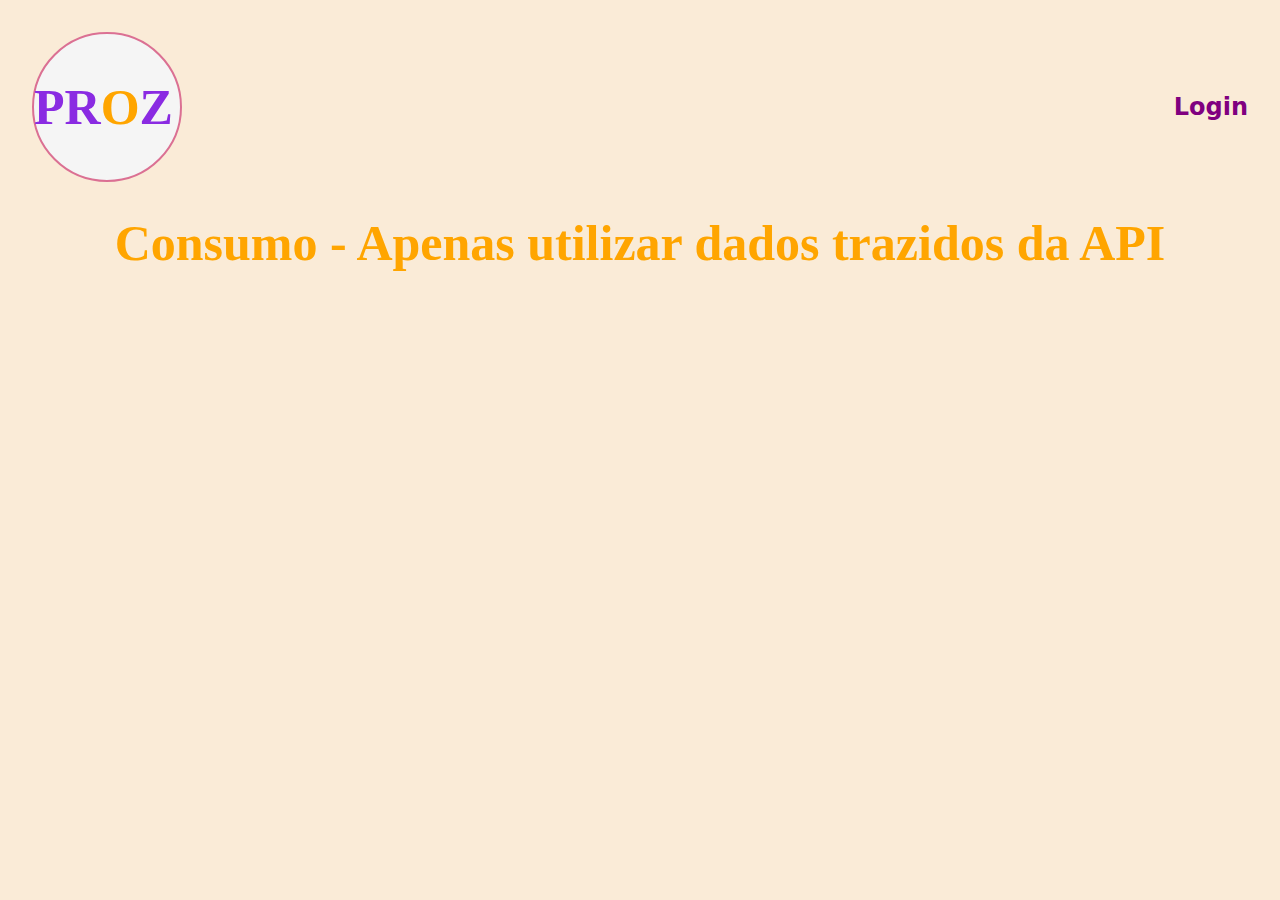
<file: aulas_ao_vivo/aulao - Consumo de API/index.html>
<!DOCTYPE html>
<html lang="en">
  <head>
    <meta charset="UTF-8" />
    <meta http-equiv="X-UA-Compatible" content="IE=edge" />
    <meta name="viewport" content="width=device-width, initial-scale=1.0" />
    <title>Aulao - 27-05</title>
    <link rel="stylesheet" href="./css/reset.css" />
    <link rel="stylesheet" href="./css/style.css" />
    <script src="js/script.js" defer></script>
  </head>
  <body>
    <header>
      <div id="logo-container">
        <p id="logo">PR<span>O</span>Z</p>
      </div>
      <nav>
        <ul>
          <li><a href="./cadastro.html">Login</a></li>
        </ul>
      </nav>
    </header>
    <main>
      <h1>Consumo - Apenas utilizar dados trazidos da API</h1>
      <section id="container-principal">
        <div class="card"></div>
      </section>
    </main>
    <footer></footer>
  </body>
</html>
</file>
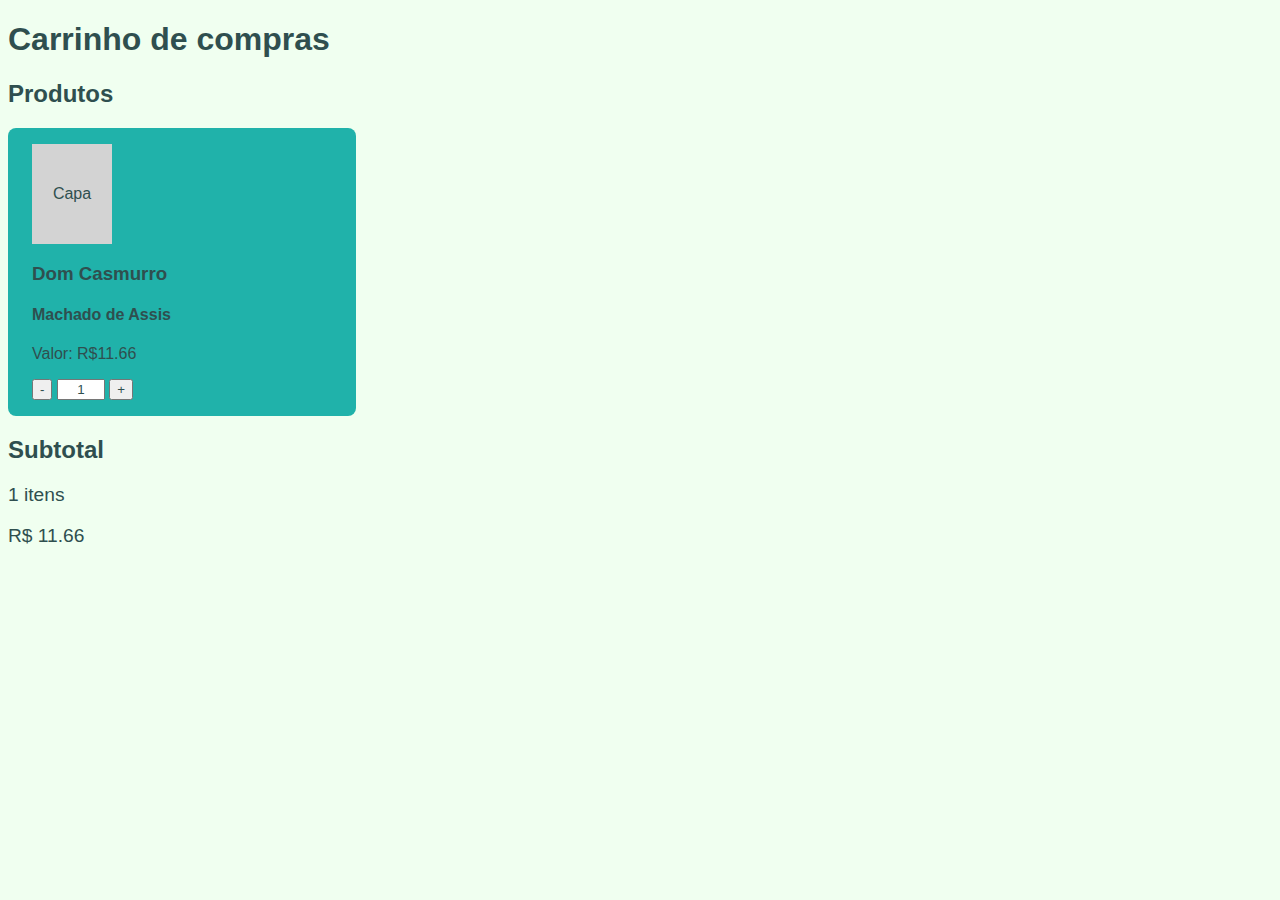
<file: aulas_ao_vivo/javascript/aula-event-listener-eventos-mouse/index.html>
<!DOCTYPE html>
<html lang="en">
<head>
  <meta charset="UTF-8">
  <meta http-equiv="X-UA-Compatible" content="IE=edge">
  <meta name="viewport" content="width=device-width, initial-scale=1.0">
  <script src="script.js" defer></script>
  <link rel="stylesheet" href="style.css">
  <title>Carrinho de compras</title>
</head>
<body>
  <h1>Carrinho de compras</h1>
  <h2>Produtos</h2>
  <section id="carrinho">
    <div class="item-carrinho" id="produto-01">
      <div class="capa"></div>
      <h3>Dom Casmurro</h3>
      <h4>Machado de Assis</h4>
      <p>Valor: R$11.66</p>
      <button id="btn-subtrair-produto-01">-</button>
      <input id="quantidade-produto-01" type="number" value="1" min="0">
      <button id="btn-adicionar-produto-01">+</button>
    </div>
  </section>
  <h2>Subtotal</h2>
  <section id="subtotal">
    <p><span id="quantidade-subtotal">0</span></p>
    <p>R$ <span id="valor-subtotal">0</span></p>
  </section>
</body>
</html>
</file>
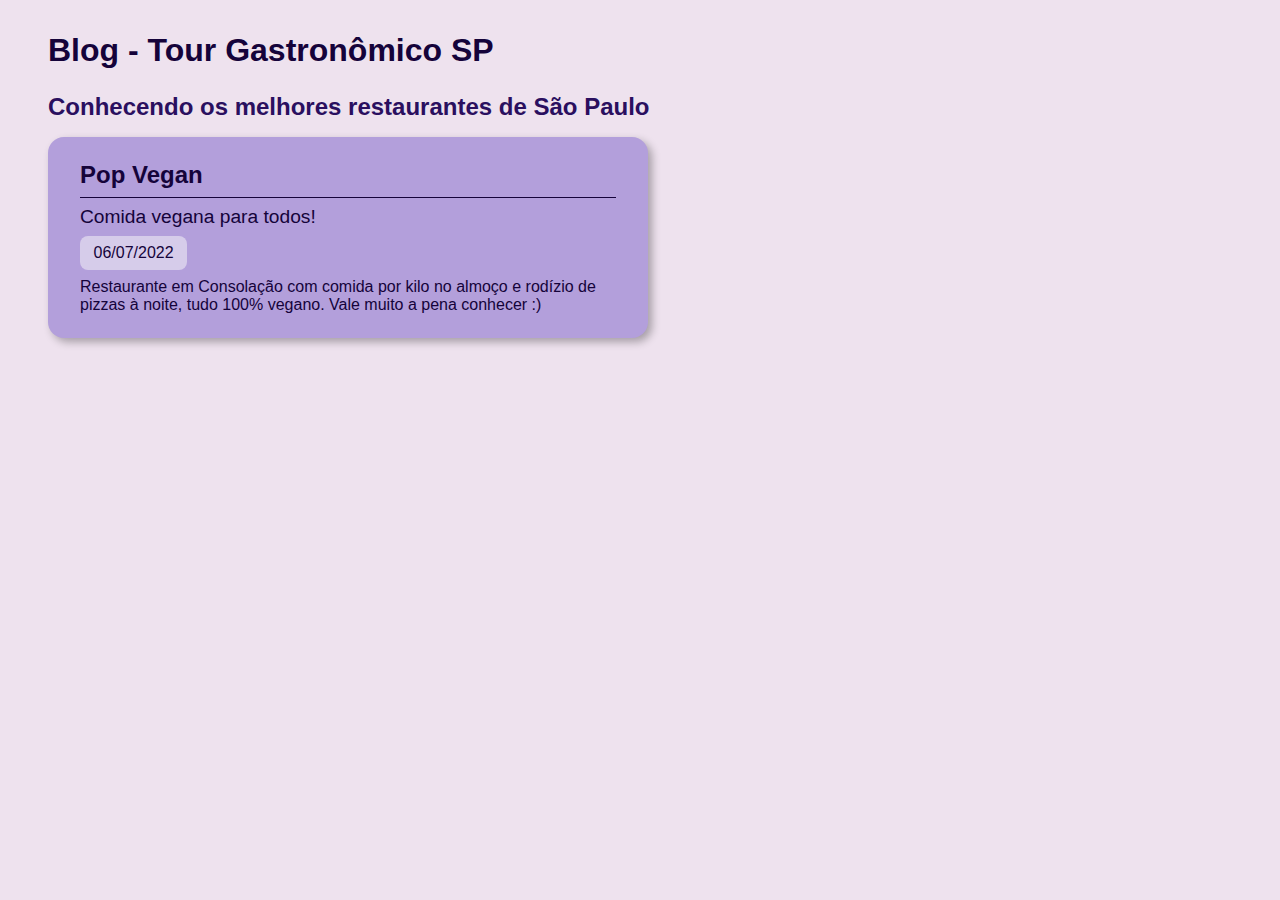
<file: aulas_ao_vivo/javascript/aula17-criar-elementos-no-dom/index.html>
<!DOCTYPE html>
<html lang="en">
<head>
  <meta charset="UTF-8">
  <meta http-equiv="X-UA-Compatible" content="IE=edge">
  <meta name="viewport" content="width=device-width, initial-scale=1.0">
  <link rel="stylesheet" href="style.css">
  <script src="script.js" defer></script>
  <title>Criar elementos no DOM</title>
</head>
<body>
  <h1><strong>Blog</strong> - Tour Gastronômico SP</h1>
  <h2>Conhecendo os melhores restaurantes de São Paulo</h2>
  <main>
    <article id="post-1">
      <h3>Pop Vegan</h3>
      <p class="subtitulo">Comida vegana para todos!</p>
      <div class="data">06/07/2022</div>
      <p>Restaurante em Consolação com comida por kilo no almoço e rodízio de pizzas à noite, tudo 100% vegano. Vale muito a pena conhecer :)</p>
    </article>
  </main>
</body>
</html>
</file>
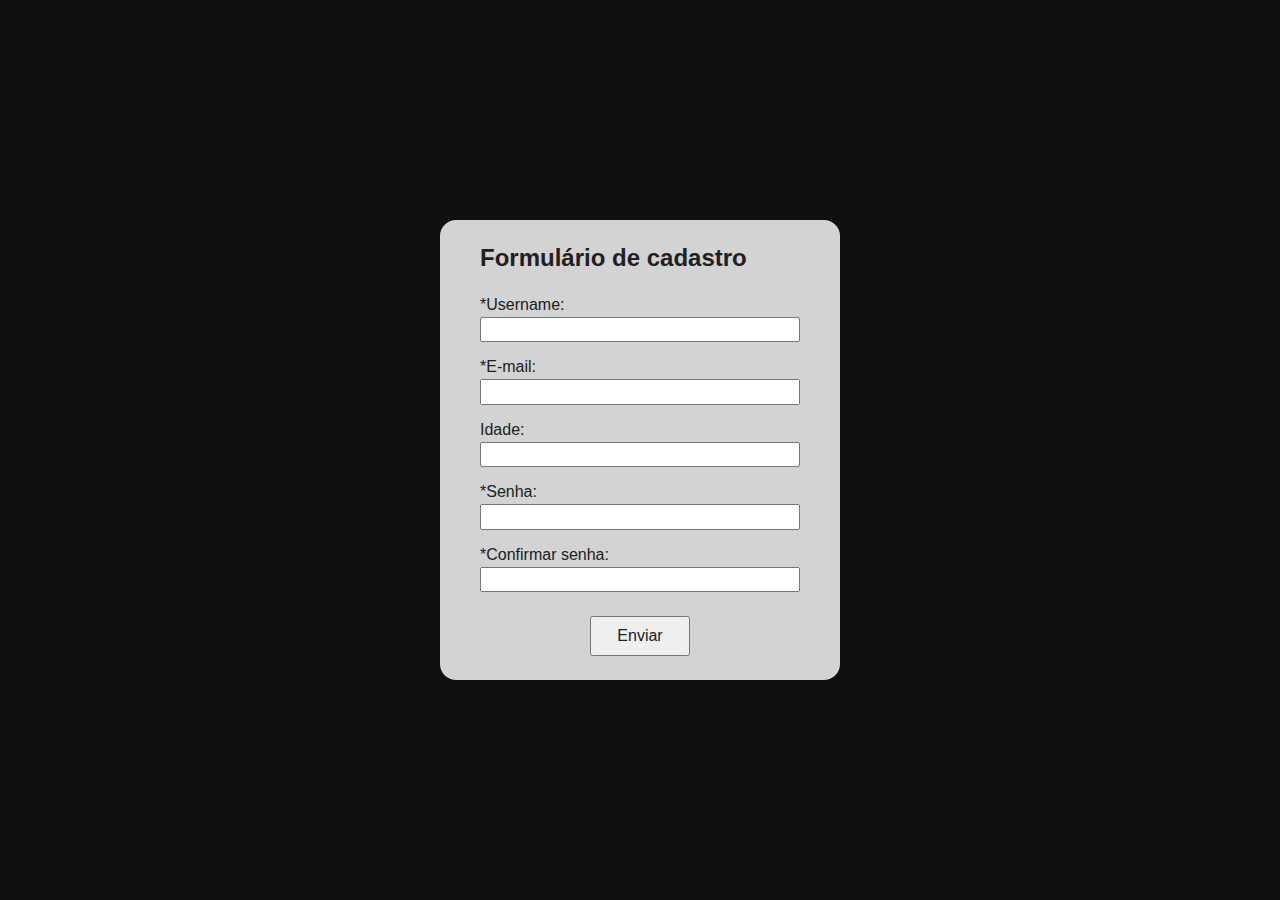
<file: aulas_ao_vivo/javascript/validação-formulários-01/index.html>
<!DOCTYPE html>
<html lang="en">
<head>
  <meta charset="UTF-8">
  <meta http-equiv="X-UA-Compatible" content="IE=edge">
  <meta name="viewport" content="width=device-width, initial-scale=1.0">
  <link rel="stylesheet" href="style.css">
  <script src="esse.js" defer></script>
  <title>Validação de formulário</title>
</head>
<body>
  <form action="">
    <h2>Formulário de cadastro</h2>
    <label for="username">*Username:</label>
    <input type="text" id="username" name="username" class="">
    <p id="username-helper" class="helper-text">Mensagem de ajuda</p>

    <label for="email">*E-mail:</label>
    <input type="email" id="email" name="email" class="">
    <p id="email-helper" class="helper-text ">Mensagem de ajuda</p>

    <label for="idade" class="">Idade:</label>
    <input type="number" id="idade" name="idade">
    <p id="idade-helper" class="helper-text">Mensagem de ajuda</p>

    <label for="senha">*Senha:</label>
    <input type="password" id="senha" name="senha">
    <p id="senha-helper" class="helper-text">Mensagem de ajuda</p>

    <label for="confirma-senha">*Confirmar senha:</label>
    <input type="password" id="confirma-senha" name="confirma-senha">
    <p id="confirma-senha-helper" class="helper-text">Mensagem de ajuda</p>

    <button type="submit">Enviar</button>
  </form>
</body>
</html>
</file>
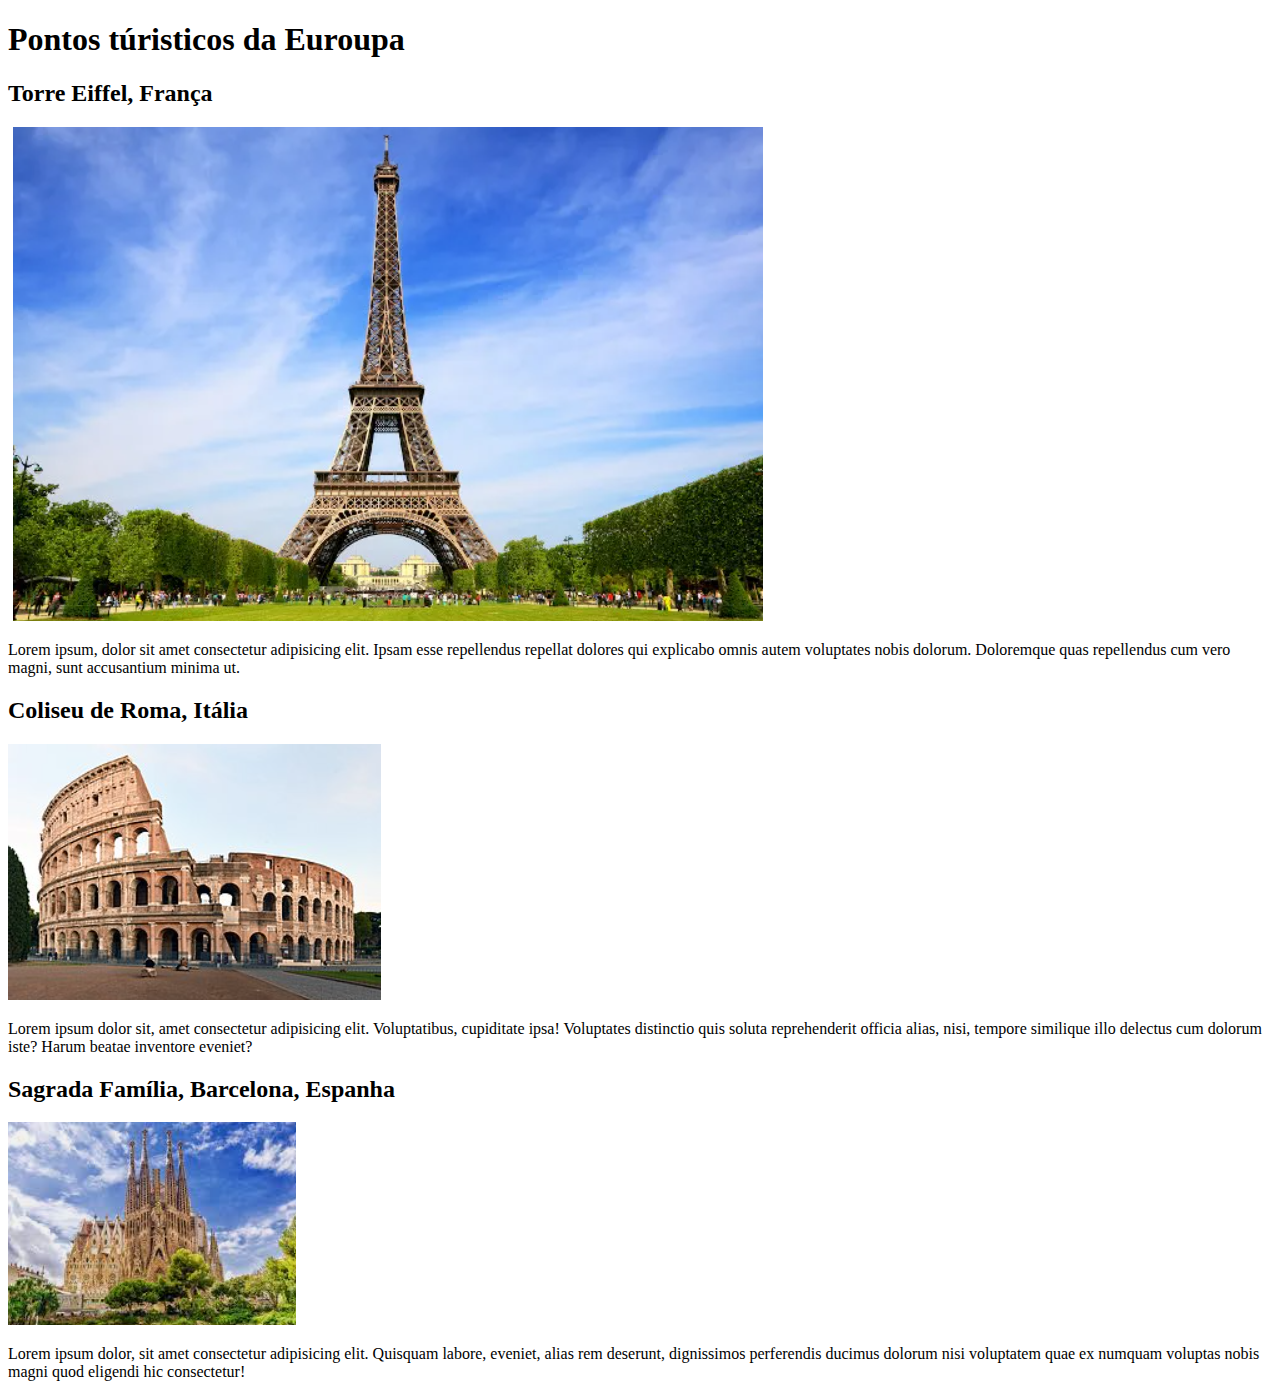
<file: Atividades/europa.html>
<!--Crie o corpo de uma página sobre lugares turísticos na Europa. Nela, você deve focar apenas no conteúdo da página, adicionando textos, cards, 
imagens, entre outros.-->
<!DOCTYPE html>
<html lang="en">
  <head>
    <meta charset="UTF-8" />
    <meta http-equiv="X-UA-Compatible" content="IE=edge" />
    <meta name="viewport" content="width=, initial-scale=1.0" />
    <title>Document</title>
  </head>
  <body>
    <main>
      <header>
        <h1>Pontos túristicos da Euroupa</h1>
      </header>
      <div>
        <h2>Torre Eiffel, França</h2>
        <img
          src="imagens/torre.png"
          alt="Imagem da Torre Eiffel em um dia ensolarado."
        />
        <p>
          Lorem ipsum, dolor sit amet consectetur adipisicing elit. Ipsam esse
          repellendus repellat dolores qui explicabo omnis autem voluptates
          nobis dolorum. Doloremque quas repellendus cum vero magni, sunt
          accusantium minima ut.
        </p>
      </div>
      <div>
        <h2>Coliseu de Roma, Itália</h2>
        <img src="imagens/coliseu .png" alt="Imagem do Coliseu." />
        <p>
          Lorem ipsum dolor sit, amet consectetur adipisicing elit.
          Voluptatibus, cupiditate ipsa! Voluptates distinctio quis soluta
          reprehenderit officia alias, nisi, tempore similique illo delectus cum
          dolorum iste? Harum beatae inventore eveniet?
        </p>
      </div>
      <div>
        <h2>Sagrada Família, Barcelona, Espanha</h2>
        <img
          src="imagens/Sagrada.png"
          alt="Imagem da Torre Eiffel em um dia ensolarado."
        />
        <p>
          Lorem ipsum dolor, sit amet consectetur adipisicing elit. Quisquam
          labore, eveniet, alias rem deserunt, dignissimos perferendis ducimus
          dolorum nisi voluptatem quae ex numquam voluptas nobis magni quod
          eligendi hic consectetur!
        </p>
      </div>
    </main>
  </body>
</html>
</file>
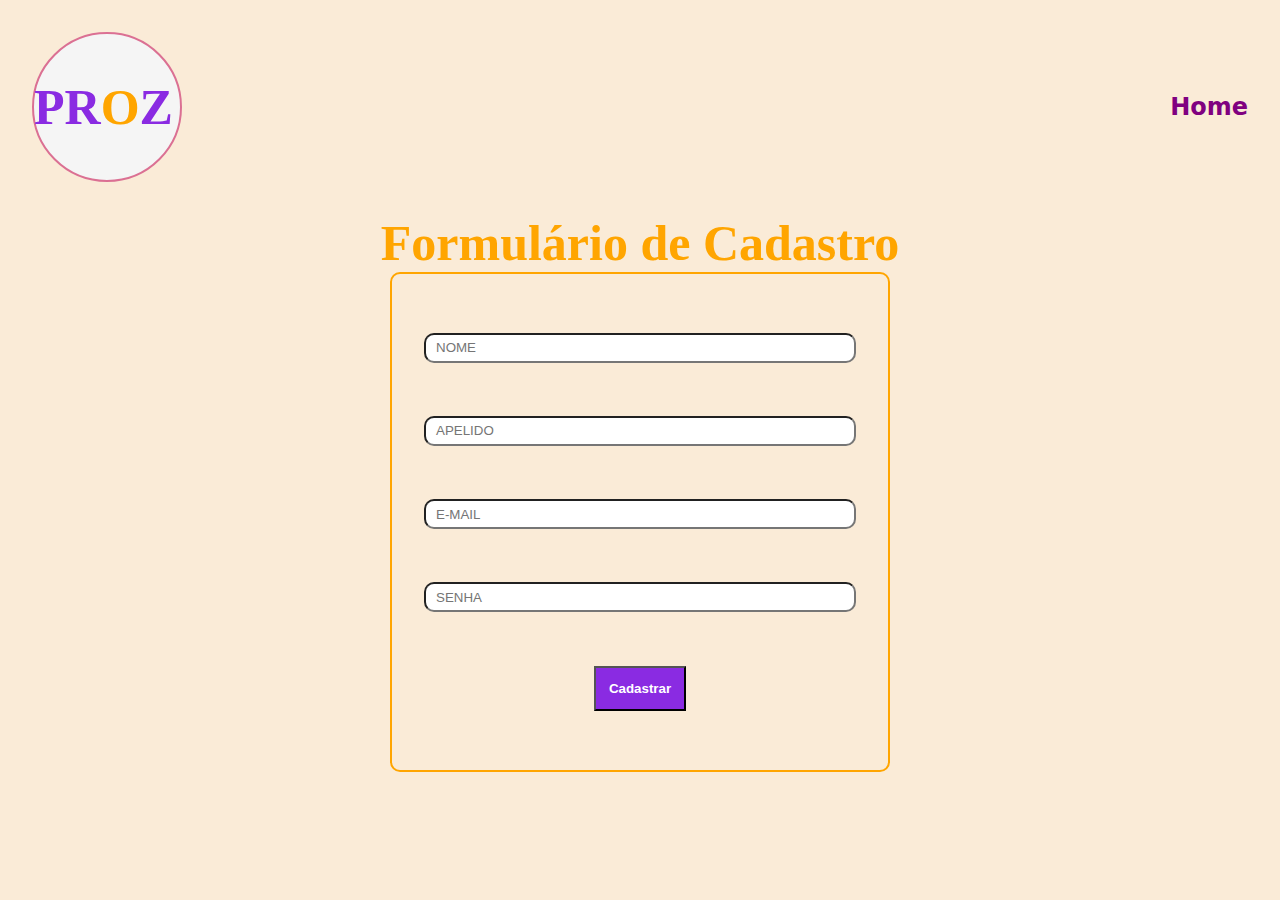
<file: aulas_ao_vivo/aulao - Consumo de API/cadastro.html>
<!DOCTYPE html>
<html lang="en">
  <head>
    <meta charset="UTF-8" />
    <meta http-equiv="X-UA-Compatible" content="IE=edge" />
    <meta name="viewport" content="width=device-width, initial-scale=1.0" />
    <title>Login</title>
    <link rel="stylesheet" href="./css/reset.css" />
    <link rel="stylesheet" href="./css/style.css" />
    <link rel="stylesheet" href="./css/form.css" />
    <script src="./js/cadastro.js" defer></script>
  </head>
  <body>
    <header>
      <div id="logo-container">
        <p id="logo">PR<span>O</span>Z</p>
      </div>
      <nav>
        <ul>
          <li><a href="./index.html">Home</a></li>
        </ul>
      </nav>
    </header>

    <main>
      <h1>Formulário de Cadastro</h1>
      <form>
        <input type="text" name="" id="nome" placeholder="NOME" />

        <input type="text" name="" id="apelido" placeholder="APELIDO" />

        <input type="text" name="" id="email" placeholder="E-MAIL" />

        <input type="text" name="" id="senha" placeholder="SENHA" />

        <button>Cadastrar</button>
      </form>
    </main>
  </body>
</html>
</file>
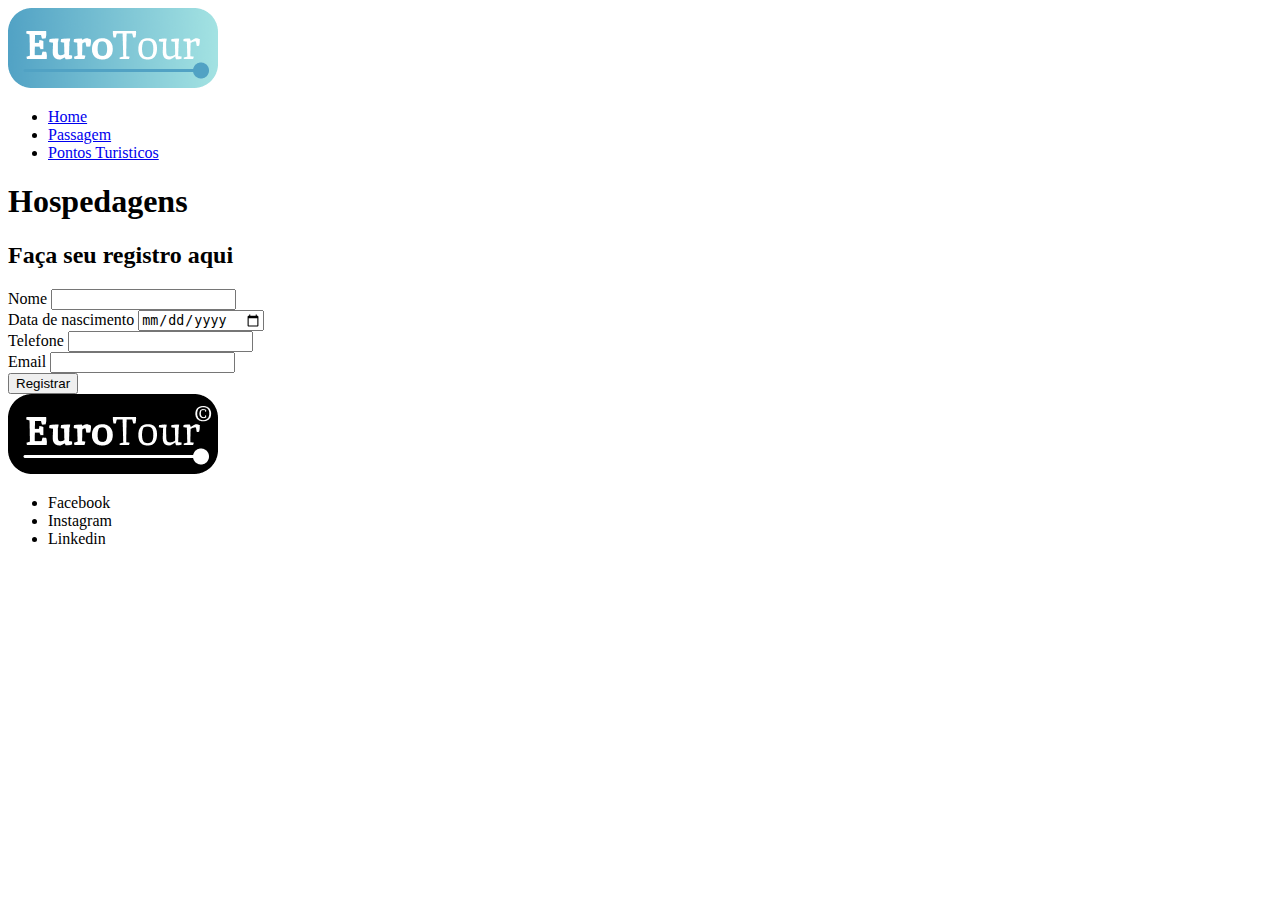
<file: aulas_ao_vivo/html/Aula 10 - HTML 01/hospedagens.html>
<!DOCTYPE html>
<html lang="en">
  <head>
    <meta charset="UTF-8" />
    <meta http-equiv="X-UA-Compatible" content="IE=edge" />
    <meta name="viewport" content="width=device-width, initial-scale=1.0" />
    <title>Hospedagem</title>
  </head>
  <body>
    <span
      ><img
        src="Imagens/eurotour-logo-cor.png"
        alt="Nome Euro Tour branco em um fundo azul que começa escuro na esquerda e vai esclareando para a direita
        com uma linha de carregamento com uma bola no final em baixo das palavras"
    /></span>
    <nav>
      <ul>
        <li><a href="index.html">Home</a></li>
        <li><a href="passagens.html">Passagem</a></li>
        <li><a href="pontos.html">Pontos Turisticos</a></li>
      </ul>
    </nav>
    <div>
      <h1>Hospedagens</h1>
      <form action="">
        <h2>Faça seu registro aqui </h2>
        <label for="text">Nome</label>
        <input type="text" /><br />
        <label for="">Data de nascimento</label>
        <input
          type="date"  name="nascimento" id=""/>
          <label for=""></label><br>
          <label for="Telefone">Telefone</label>
          <input type="number" name="" id=""><br>
          <label for="email">Email</label>
          <input type="email" name="" id=""><br>
          <input type="submit" value="Registrar">
      </form>
    </div>
    <footer>
        <span><img src="Imagens/eurotour-logo-pb.png" alt="Nome Euro Tour branco em um fundo preto com um c minusculo em um circulo ao final e uma linha de 
          carregando com uma bola no final em baixo das palavras"><span>
        <ul>
          <li>Facebook</li>
          <li>Instagram</li>
          <li>Linkedin</li>
        </ul>
      </footer>
  </body>
</html>
</file>
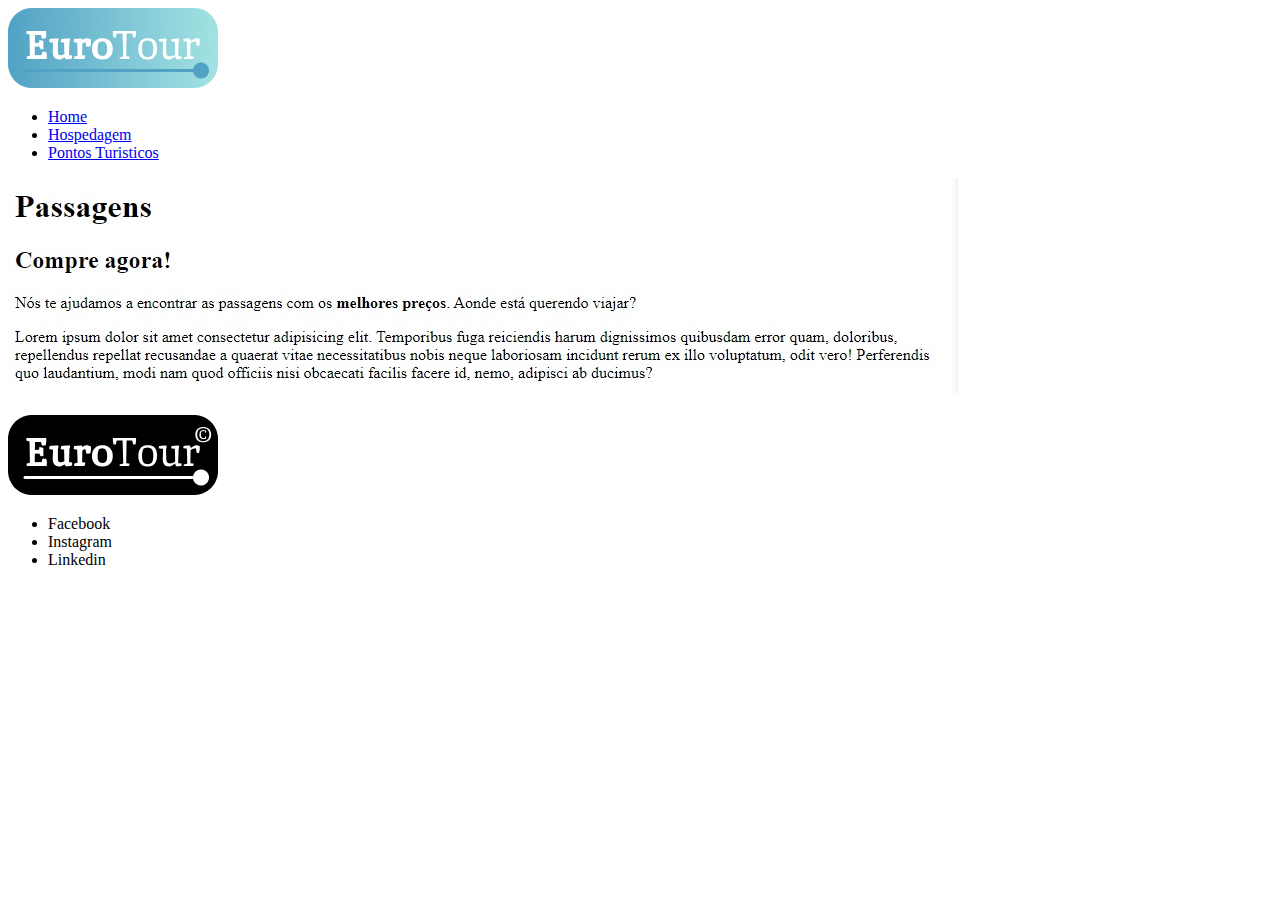
<file: aulas_ao_vivo/html/Aula 10 - HTML 01/passagens.html>
<!DOCTYPE html>
<html lang="en">
  <head>
    <meta charset="UTF-8" />
    <meta http-equiv="X-UA-Compatible" content="IE=edge" />
    <meta name="viewport" content="width=device-width, initial-scale=1.0" />
    <title>Passagens</title>
  </head>
  <body>
    <span
      ><img
        src="Imagens/eurotour-logo-cor.png"
        alt="Nome Euro Tour branco em um fundo azul que começa escuro na esquerda e vai esclareando para a direita
        com uma linha de carregamento com uma bola no final em baixo das palavras"
    /></span>
    <nav>
      <ul>
        <li><a href="index.html">Home</a></li>
        <li><a href="hospedagens.html">Hospedagem</a></li>
        <li><a href="pontos.html">Pontos Turisticos</a></li>
      </ul>
    </nav>
    <main>
      <div>
        <a href=""><img src="Imagens/exemplo-passagens.jpg" alt="" /></a><br><br>
      </div>
    </main>
    <footer>
        <span><img src="Imagens/eurotour-logo-pb.png" alt="Nome Euro Tour branco em um fundo preto com um c minusculo em um circulo ao final e uma linha de 
          carregando com uma bola no final em baixo das palavras"><span>
        <ul>
          <li>Facebook</li>
          <li>Instagram</li>
          <li>Linkedin</li>
        </ul>
      </footer>
  </body>
</html>
</file>
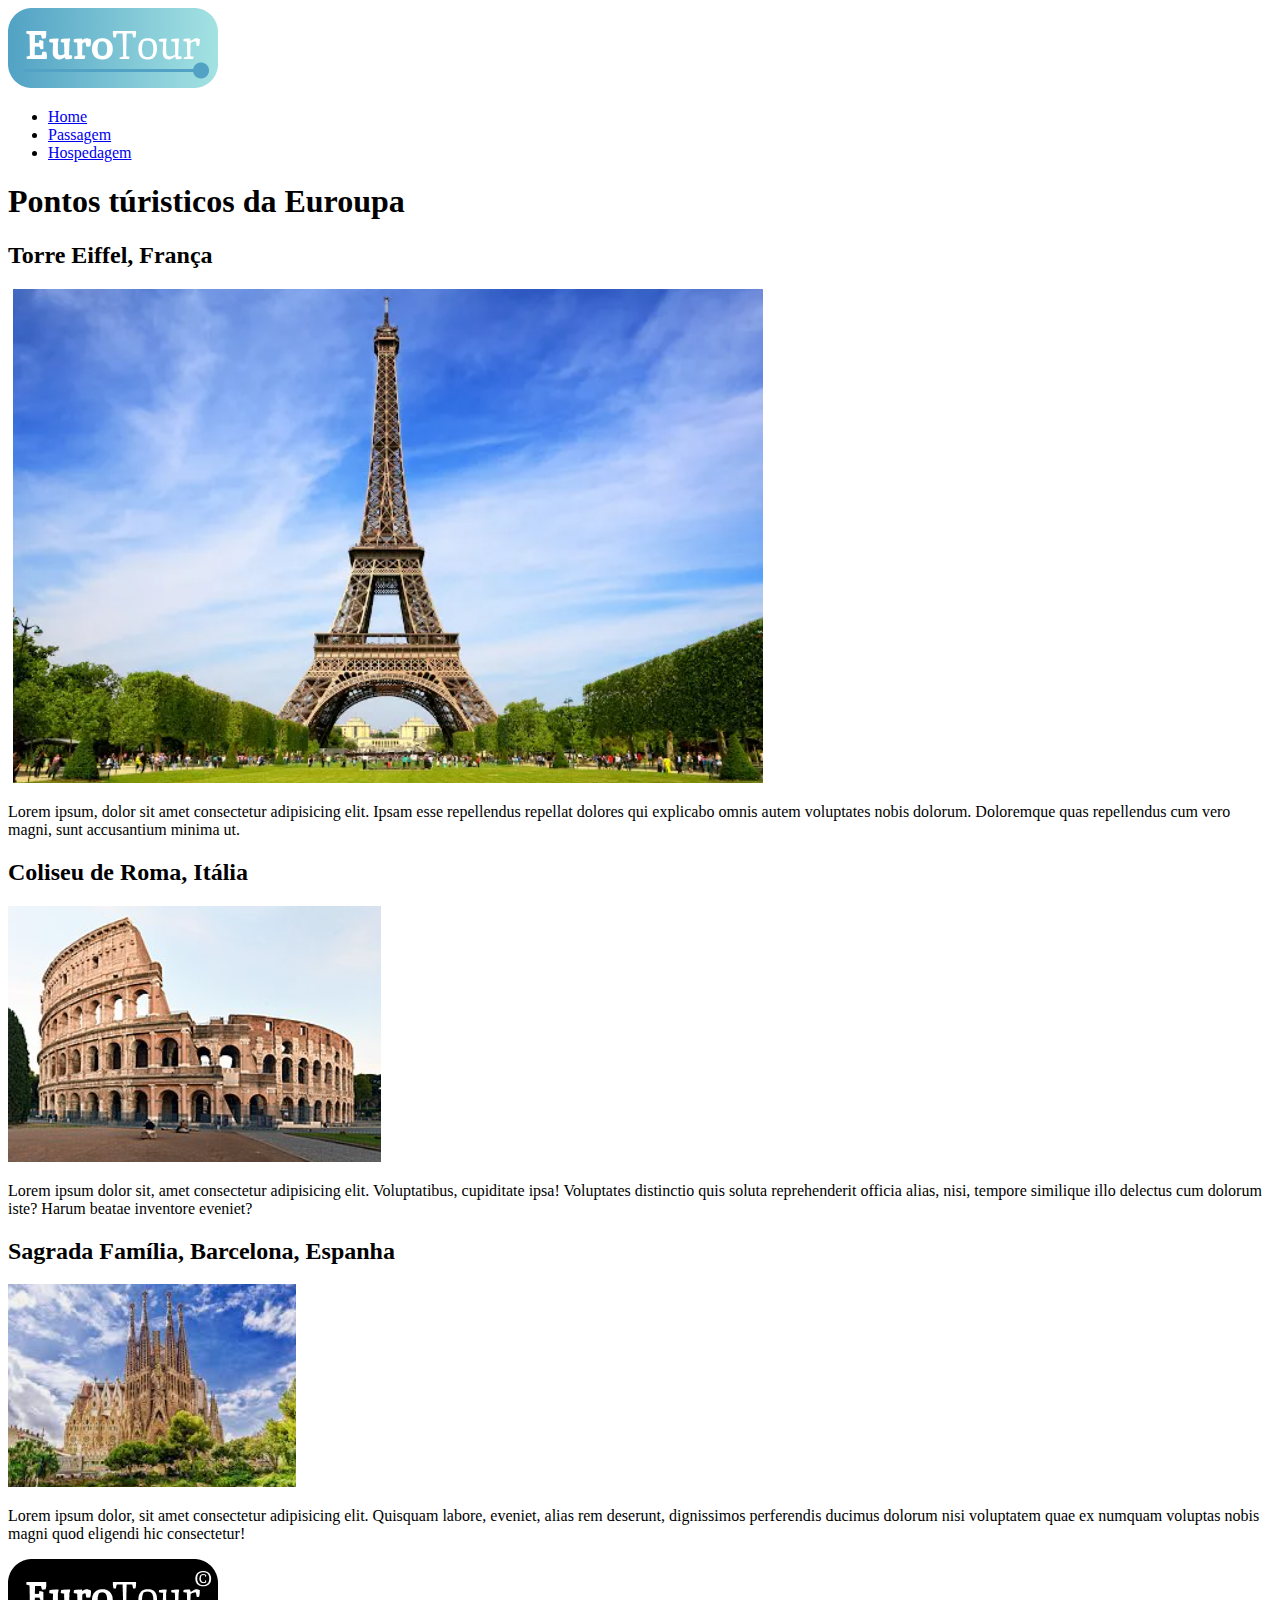
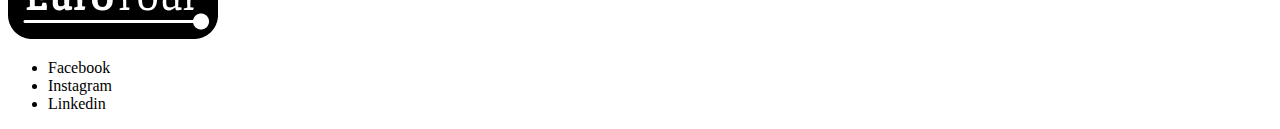
<file: aulas_ao_vivo/html/Aula 10 - HTML 01/pontos.html>
<!DOCTYPE html>
<html lang="en">
  <head>
    <meta charset="UTF-8" />
    <meta http-equiv="X-UA-Compatible" content="IE=edge" />
    <meta name="viewport" content="width=device-width, initial-scale=1.0" />
    <title>Pontos Turisticos</title>
  </head>

  <body>
    <span>
      <img
        src="Imagens/eurotour-logo-cor.png"
        alt="Nome Euro Tour branco em um fundo azul que começa escuro na esquerda e vai esclareando para a direita
        com uma linha de carregamento com uma bola no final em baixo das palavras"/>
      </span>
    <nav>
      <ul>
        <li><a href="index.html">Home</a></li>
        <li><a href="passagens.html">Passagem</a></li>
        <li><a href="hospedagens.html">Hospedagem</a></li>
      </ul>
    </nav>

    <main>
      
        <header>
            <h1>Pontos túristicos da Euroupa</h1>
          </header>
          <div>
            <h2>Torre Eiffel, França</h2>
            <img
              src="Imagens/torre.png"
              alt="Imagem da Torre Eiffel em um dia ensolarado."
            />
            <p>
              Lorem ipsum, dolor sit amet consectetur adipisicing elit. Ipsam esse
              repellendus repellat dolores qui explicabo omnis autem voluptates
              nobis dolorum. Doloremque quas repellendus cum vero magni, sunt
              accusantium minima ut.
            </p>
          </div>

          <div>
            <h2>Coliseu de Roma, Itália</h2>
            <img src="Imagens/coliseu .png" alt="Imagem do Coliseu." />
            <p>
              Lorem ipsum dolor sit, amet consectetur adipisicing elit.
              Voluptatibus, cupiditate ipsa! Voluptates distinctio quis soluta
              reprehenderit officia alias, nisi, tempore similique illo delectus cum
              dolorum iste? Harum beatae inventore eveniet?
            </p>
          </div>

          <div>
            <h2>Sagrada Família, Barcelona, Espanha</h2>
            <img
              src="Imagens/Sagrada.png"
              alt="Imagem da Torre Eiffel em um dia ensolarado."
            />
            <p>
              Lorem ipsum dolor, sit amet consectetur adipisicing elit. Quisquam
              labore, eveniet, alias rem deserunt, dignissimos perferendis ducimus
              dolorum nisi voluptatem quae ex numquam voluptas nobis magni quod
              eligendi hic consectetur!
            </p>
          </div>
    </main>
    <footer>
        <span><img src="Imagens/eurotour-logo-pb.png" alt="Nome Euro Tour branco em um fundo preto com um c minusculo em um circulo ao final e uma linha de 
          carregando com uma bola no final em baixo das palavras"><span>
        <ul>
          <li>Facebook</li>
          <li>Instagram</li>
          <li>Linkedin</li>
        </ul>
      </footer>
  </body>
</html>
</file>
<file: aulas_ao_vivo/aulao - Consumo de API/css/style.css>
body{
    background-color: antiquewhite;
}

header{
    display: flex;
    justify-content: space-between;
    align-items: center;


    margin: 1em;
    padding: 1em;
}

header #logo-container{
    border: 2px solid palevioletred;
    width: 150px;
    height: 150px;

    border-radius: 100px;

    display: flex;
    align-items: center;

    background-color:whitesmoke;

}

header #logo{
    font-size: 50px;
    font-weight: bolder;
    color: blueviolet;
}
header #logo span{
    color: orange;
}

nav ul li a{
    text-decoration: none;
    font-size: 24px;
    font-weight: bolder;
    color: purple;
    font-family: system-ui, -apple-system, BlinkMacSystemFont, 'Segoe UI', Roboto, Oxygen, Ubuntu, Cantarell, 'Open Sans', 'Helvetica Neue', sans-serif;
}

nav ul li a:hover{
    color: orange;
    border: 1px dotted black;
}

main h1{
    font-size: 50px;
    text-align: center;

    color: orange;
}

main #container-principal{
    width: 100%;
    margin: 1em;
    padding: 1em;
    display: grid;
    grid-template-columns: repeat(3, 1fr);
    justify-items: center;
    row-gap: 20px
}
main #container-principal .card{
    width: 300px;
   
}
#container-principal .card img{
    width: 200px;
    height: auto;
}
</file>
<file: aulas_ao_vivo/javascript/aula-event-listener-eventos-mouse/style.css>
* {
  box-sizing: content-box;
  font-family: 'Trebuchet MS', 'Lucida Sans Unicode', 'Lucida Grande', 'Lucida Sans', Arial, sans-serif;
  color: darkslategrey;
}

body {
  background-color: honeydew;
}

#carrinho {
  display: flex;
}

.item-carrinho {
  background-color: lightseagreen;
  margin-right: 2rem;
  padding: 1rem 1.5rem;
  width: 300px;
  border-radius: 8px;
}

.capa {
  width: 80px;
  height: 100px;
  background-color: lightgray;
  position: relative;
}

.capa::after {
  content: "Capa";
  position: absolute;
  transform: translate(-50%, -50%);
  top: 50%;
  left: 50%;
}

input {
  width: 40px;
  text-align: center;
}

input::-webkit-outer-spin-button,
input::-webkit-inner-spin-button {
  -webkit-appearance: none;
  margin: 0;
}

#subtotal {
  font-size: 1.2rem;
}
</file>
<file: aulas_ao_vivo/javascript/aula17-criar-elementos-no-dom/style.css>
* {
  margin: 0;
  padding: 0;
  box-sizing: border-box;
  font-family: Arial, Helvetica, sans-serif;
}

body {
  padding: 2rem 3rem;
  background-color: rgb(238, 226, 238);
}

h1 {
  margin-bottom: 1.5rem;
  color: rgb(21, 3, 58);;
}

h1 strong {
  font-weight: 800;
}

h2 {
  margin-bottom: 1rem;
  color: rgb(42, 15, 95);;
}

article {
  background-color: rgb(179, 159, 219);
  padding: 1.5rem 2rem;
  width: 600px;
  border-radius: 16px;
  color: rgb(21, 3, 58);
  box-shadow: 4px 4px 8px rgba(0, 0, 0, .3);
  margin-bottom: 2rem;
}

article h3 {
  margin-bottom: 0.5rem;
  padding-bottom: .5rem;
  font-size: 1.5rem;
  border-bottom: 1px solid rgb(21, 3, 58);;
}

article .subtitulo {
  margin-bottom: 0.5rem;
  font-size: 1.2rem;
}

article .data {
  background-color: rgba(250, 250, 250, .5);
  padding: .5rem;
  border-radius: 8px;
  width: 20%;
  text-align: center;
  margin-bottom: .5rem;
}
</file>
<file: aulas_ao_vivo/javascript/validação-formulários-01/style.css>
* {
  margin: 0;
  padding: 0;
  box-sizing: border-box;
  font-family: Verdana, Geneva, Tahoma, sans-serif;
  color: #202020;
}

body {
  height: 100vh;
  display: flex;
  align-items: center;
  justify-content: center;
  background-color: #101010;
}

form {
  display: flex;
  flex-direction: column;
  width: 400px;
  background-color: lightgray;
  border-radius: 16px;
  padding: 1.5rem 40px;
}

h2 {
  font-size: 1.5rem;
  margin-bottom: 1.5rem;
}

label {
  margin-bottom: .2rem;
  position: relative;
}

label:not(:first-of-type){
  margin-top: 1rem;
}

input {
  padding: .2rem .5rem;
}

.helper-text {
  display: none;
  font-size: .8rem;
  color: darkred;
}

button {
  width: 100px;
  height: 40px;
  margin-top: 1.5rem;
  font-size: 1rem;
  align-self: center;
}

/* ---------- Estilos dinâmicos ---------- */
.required-popup::after {
  content: "*Campo obrigatório";
  position: absolute;
  top: 0;
  right: 0;
  color: #DFDFDF;
  font-size: .65rem;
  padding: .2rem .3rem;
  width: auto;
  display: block;
  background-color: #202020;
}

input.error {
  border: solid 2px #992020;
  background-color: #CCBBBB;
  color: #662020;
}

input.correct {
  background-color: #BBCCBB;
  border: solid 2px #206620;
  color: #206620;
}

.visible {
  display: block;
}
</file>
<file: aulas_ao_vivo/aulao - Consumo de API/css/form.css>
main form {
  width: 500px;
  height: 500px;

  display: flex;
  flex-direction: column;
  justify-content: space-around;
  align-items: center;


  margin: 0 auto;
  margin-bottom: 1em;
  padding: 2em;

  border: 2px solid orange;
  border-radius: 10px;

}

main form input{
    width: 100%;
    height: 30px;

    border-radius: 10px;
}

main form input::placeholder{
    padding: 10px;
}

main form button{
    background-color: blueviolet;
    padding: 1em;
    color: white;
    font-family: 'Lucida Sans', 'Lucida Sans Regular', 'Lucida Grande', 'Lucida Sans Unicode', Geneva, Verdana, sans-serif;
    font-weight: bolder;
}
main form button:hover{
    background-color: pink;
    color: black;
    cursor: pointer;
}
</file>
